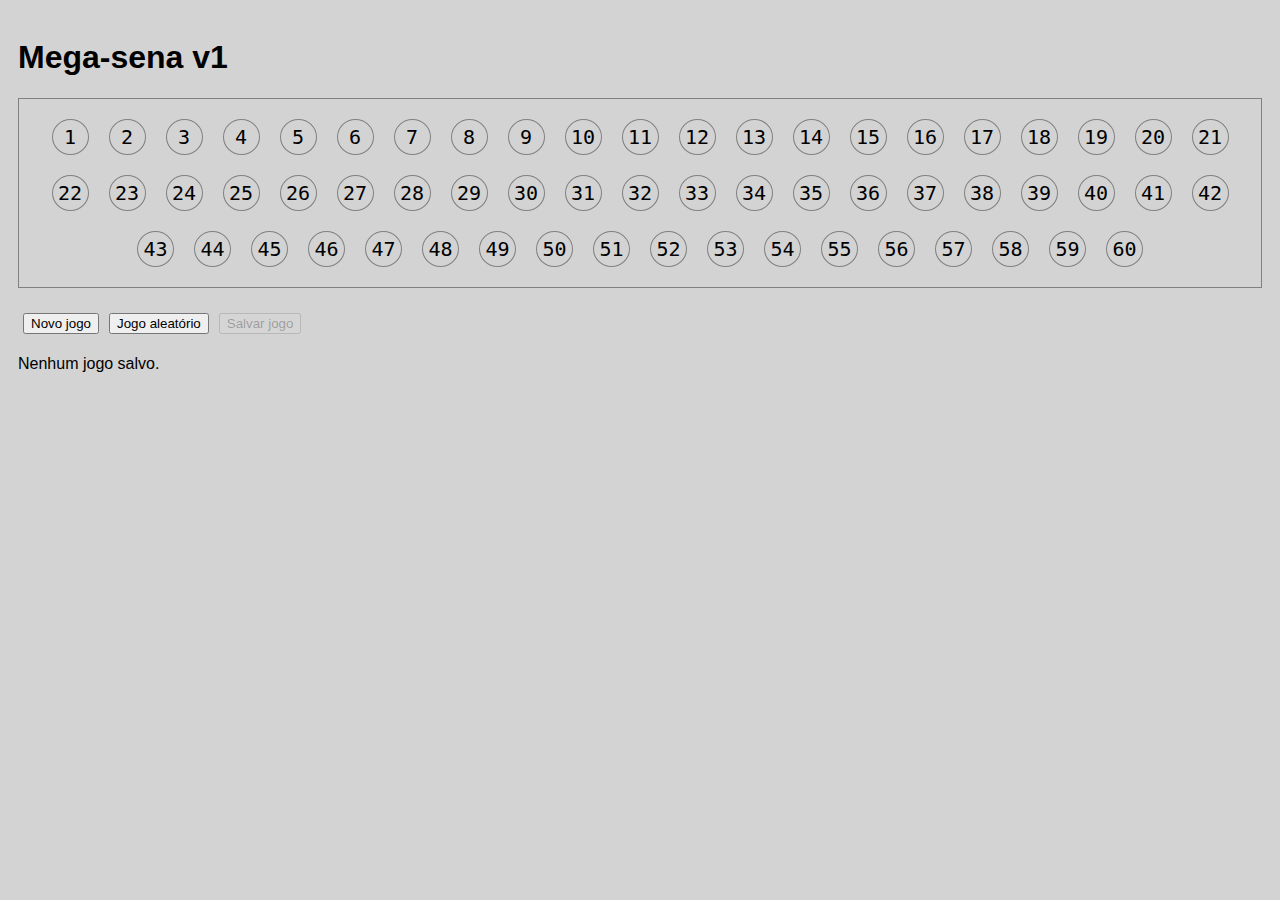
<file: index.html>
<!DOCTYPE html>
<html lang="pt-BR">
<head>
    <meta charset="UTF-8">
    <meta http-equiv="X-UA-Compatible" content="IE=edge">
    <meta name="viewport" content="width=device-width, initial-scale=1.0">

    <link rel="stylesheet" href="./css/styles.css">

    <title>Mega-sena v1</title>
</head>
<body>
    <header><h1>Mega-sena v1</h1></header>

    <main>
        <div id=megasena-board></div>
        <div id=megasena-button></div>
        <div id=megasena-saved-games></div>
    </main>
    
    <script defer src="./js/script.js"></script>
</body>
</html>
</file>
<file: css/styles.css>
body {
    padding: 10px;
    font-family: Arial, Helvetica, sans-serif;
    background-color: lightgray;
}

button {
    cursor: pointer;
    margin: 5px;
}

.numbers {
    border: 1px solid gray;
    padding: 10px;
    list-style-type: none;
    font-family: monospace;
    font-size: 20px;
    text-align: center;   
}

.number {
    display: inline-block;
    margin: 10px;
    border: 1px solid gray;
    width: 25px;
    border-radius: 100%;
    padding: 5px;
    user-select: none;
    cursor: pointer;
}

.selected-number {
    background-color: lightgreen;

}
</file>
